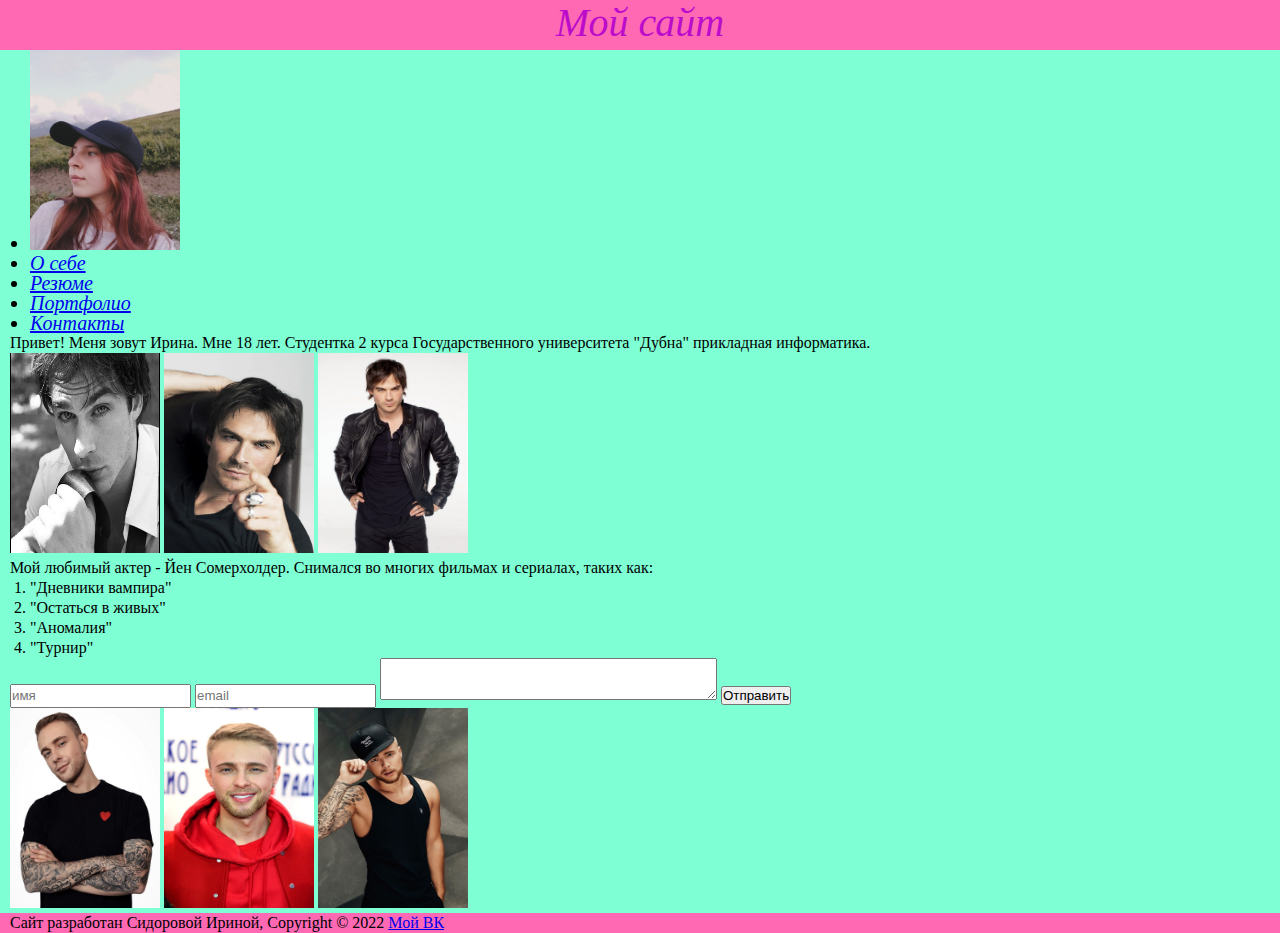
<file: DZ_1/index.html>
<!DOCTYPE html>
<html lang="zxx">
<head>
    <meta charset="UTF-8">
    <meta http-equiv="X-UA-Compatible" content="IE=edge">
    <meta name="viewport" content="width=device-width, initial-scale=1.0">
    <title>My site</title>
    <link href="./style.css" rel="stylesheet" type="text/css" />
</head>
<body>
<header class="txt1"> <div class="ob"> Мой сайт </div>
<div class="spisok">
    <ul>
        <li class="txt"><img class="kartinka" src= "./фото1.jpg"></li>
        <li class="txt"><a href ="#my">О себе</a></li>
        <li class="txt"><a href="#rez">Резюме</a></li>
        <li class="txt"><a href = "#port">Портфолио</a></li>
        <li class="txt"><a href="#credits">Контакты</a>
    </ul>
</div> </header>
<section id = "my"><div>Привет! Меня зовут Ирина. Мне 18 лет. Студентка 2 курса Государственного университета "Дубна" прикладная информатика. <br>
 <img class="kartinka1" src="./йен1.jpg"> <img class="kartinka1" src="./йен2.webp"> <img class="kartinka1" src="./йен3.jpg"> 
</div>
<div class="txt2"> Мой любимый актер - Йен Сомерхолдер. Снимался во многих фильмах и сериалах, таких как: <br></div>
<div class="txt3">
 <ol>
    <li>"Дневники вампира"</li>
    <li>"Остаться в живых"</li>
    <li>"Аномалия"</li>
    <li>"Турнир"</li>
 </ol> 
</div>
</section> 
<div class="forma">
<form id="rez"> <input type="text" placeholder = "имя" name ="Имя"> 
    <input type="email" placeholder = "email" name = "email" >
    <textarea name="comment" cols="40" rows="2"></textarea>
    <input name="example_button" type="button" value = "Отправить" />
 </form>
</div>
 <div class="krid">
 <p id ="port" > <img class="kartinka2" src="./крид1.jpg"> <img class="kartinka2" src="./крид2.jpg"> <img class="kartinka2" src="./крид3.jpg"> 
 </div>
<div class="foot">
<p id="credits">Сайт разработан Сидоровой Ириной, Copyright &copy; 2022 <a href="https://vk.com/iri__sss"> Мой ВК </a> </p> </div>
</body>
</html>
</file>
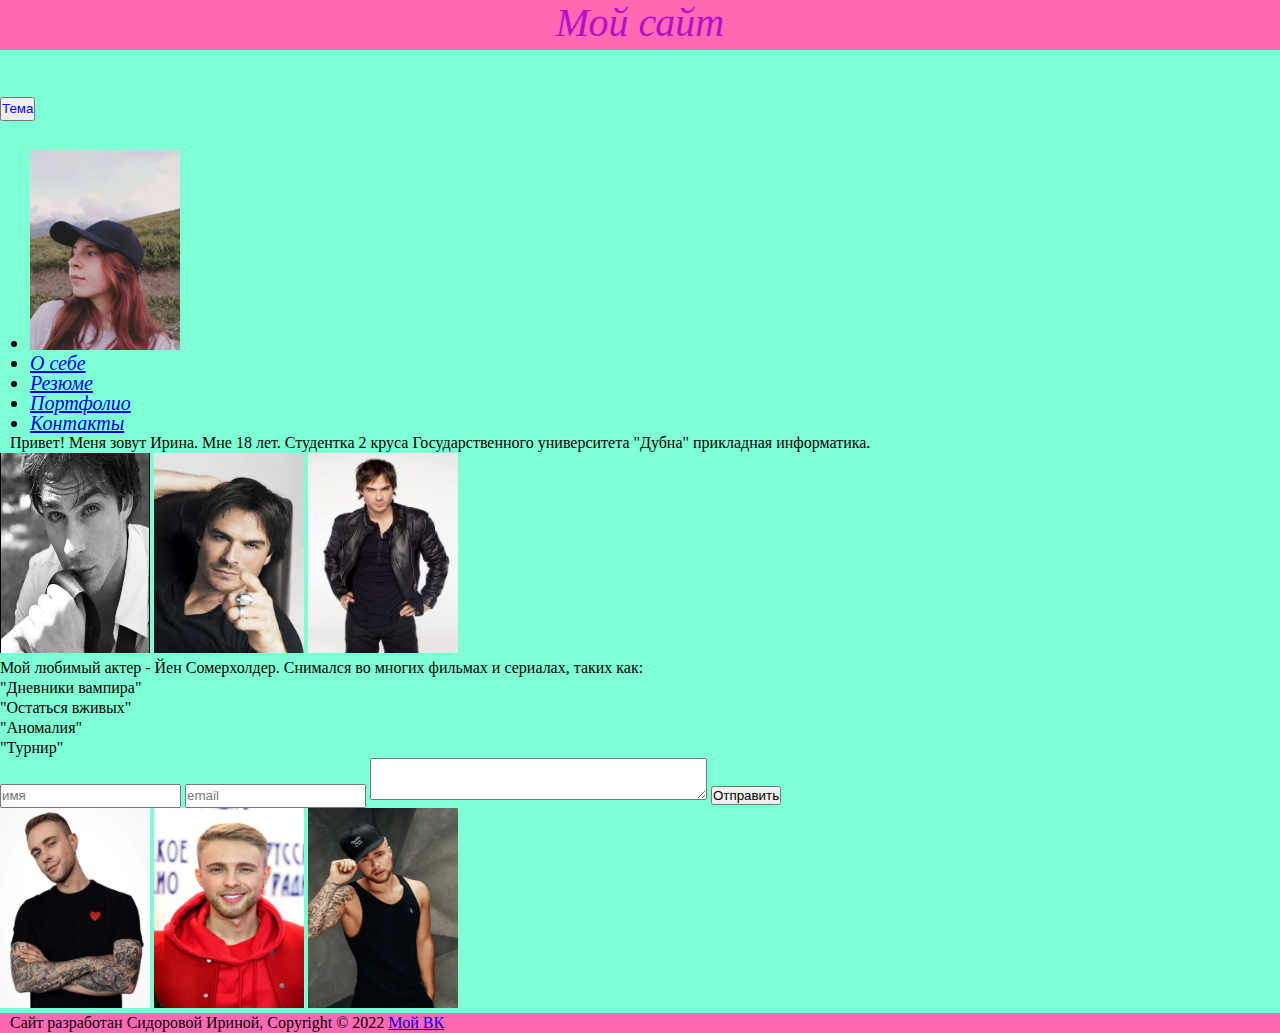
<file: DZ_2/index.html>
<!DOCTYPE html>
<html lang="zxx">
<head>
    <meta charset="UTF-8">
    <meta http-equiv="X-UA-Compatible" content="IE=edge">
    <meta name="viewport" content="width=device-width, initial-scale=1.0">
    <title>My site</title>
    <link href="./style.css" rel="stylesheet" type="text/css" />
</head>
<body>
    <header class="txt1"> <div id = "head_id" class="ob"> Мой сайт </div>
        <button id="btn">Тема</button>
        <div class="spisok">
    <ul>
        
        <li class="txt"><img class="kartinka" src= "./фото1.jpg"></li>
        <li class="txt"><a href="./index.html">О себе</a></li>
        <li class="txt"><a href="./rez.html">Резюме</a></li>
        <li class="txt"><a href="./port.html">Портфолио</a></li>
        <li class="txt"><a href="./cont.html">Контакты</a>
    </ul>
</div> </header>
<h1>
</h1>
<p id = "my">Привет! Меня зовут Ирина. Мне 18 лет. Студентка 2 круса Государственного университета "Дубна" прикладная информатика.</p>
<p> <img class="kartinka" src="./йен1.jpg"> <img class="kartinka" src="./йен2.webp"> <img class="kartinka" src="./йен3.jpg">
    <br>Мой любимый актер - Йен Сомерхолдер. Снимался во многих фильмах и сериалах, таких как:</p>
 <ol>
    <li>"Дневники вампира"</li>
    <li>"Остаться  вживых"</li>
    <li>"Аномалия"</li>
    <li>"Турнир"</li>
 </ol>
<p id="rez"> <input type="text" placeholder = "имя" name ="Имя">
    <input type="email" placeholder = "email" name = "email" >
    <textarea name="comment" cols="40" rows="2"></textarea>
    <input name="example_button" type="button" value = "Отправить" />
 </p>
 <p id ="port"> <img class="kartinka2" src="./крид1.jpg"> <img class="kartinka2" src="./крид2.jpg"> <img class="kartinka2" src="./крид3.jpg">
    <div id="foot_id" class="foot">
        <p id="credits">Сайт разработан Сидоровой Ириной, Copyright &copy; 2022 <a href="https://vk.com/iri__sss"> Мой ВК </a> </p> </div>
</body>
<script src="app.js"></script>
</html>
</file>
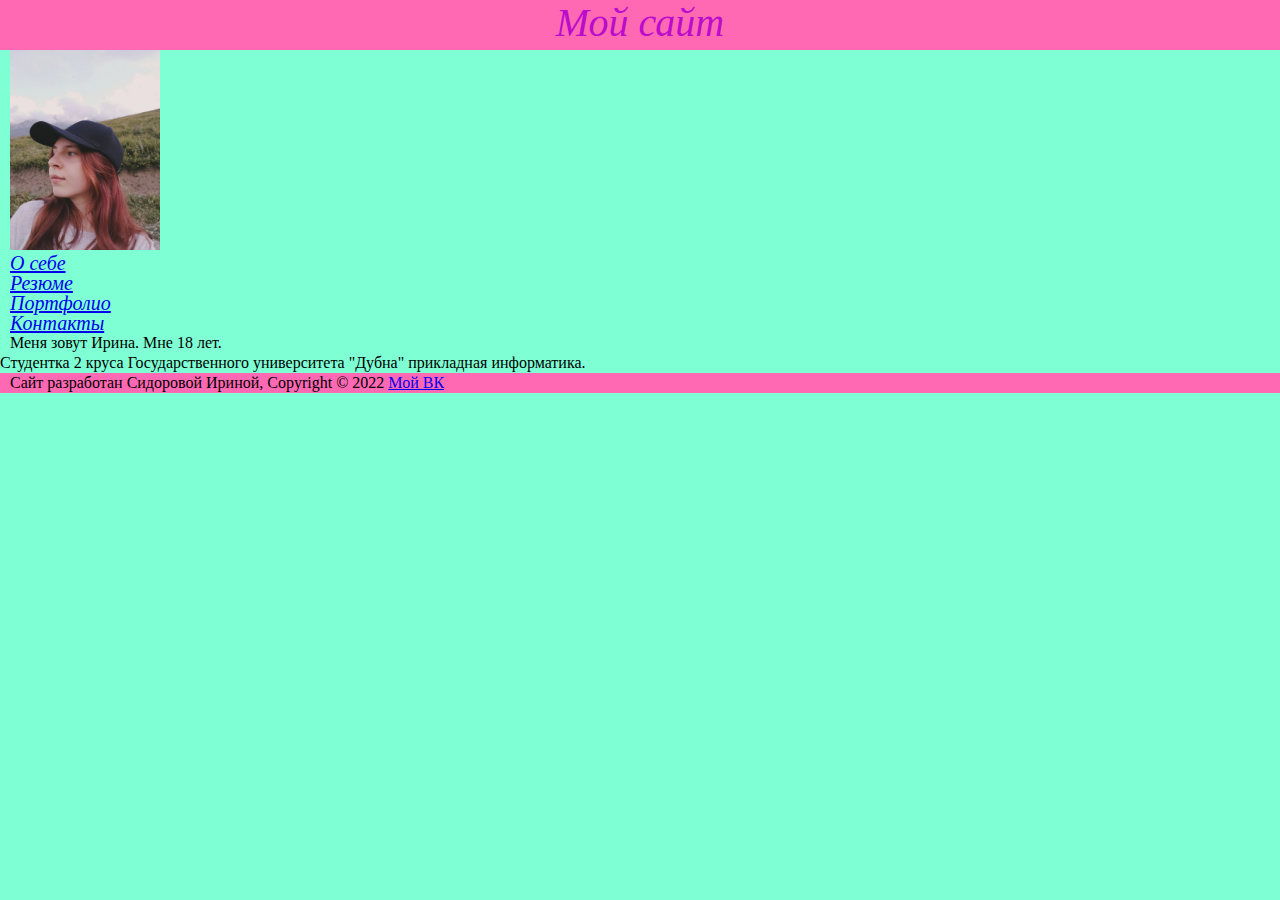
<file: DZ_2/cont.html>
<html lang="zxx">
<head>
    <meta charset="UTF-8">
    <meta http-equiv="X-UA-Compatible" content="IE=edge">
    <meta name="viewport" content="width=device-width, initial-scale=1.0">
    <title>My site</title>
    <link href="./style.css" rel="stylesheet" type="text/css" />
</head>
<body>
  <header class="txt1"> <div class="ob"> Мой сайт </div>
    <ul>
      <li class="txt"><img class="kartinka" src= "./фото1.jpg"></li>
      <li class="txt"><a href="./index.html">О себе</a></li>
      <li class="txt"><a href="./rez.html">Резюме</a></li>
      <li class="txt"><a href="./port.html">Портфолио</a></li>
      <li class="txt"><a href="./cont.html">Контакты</a>
    </ul>
    </header>
<p id = "my">Меня зовут Ирина. Мне 18 лет.</p>
<p> Студентка 2 круса Государственного университета "Дубна" прикладная информатика.</p>
</body>
<div class="foot">
  <p id="credits">Сайт разработан Сидоровой Ириной, Copyright &copy; 2022 <a href="https://vk.com/iri__sss"> Мой ВК </a> </p> </div>
</html>
</file>
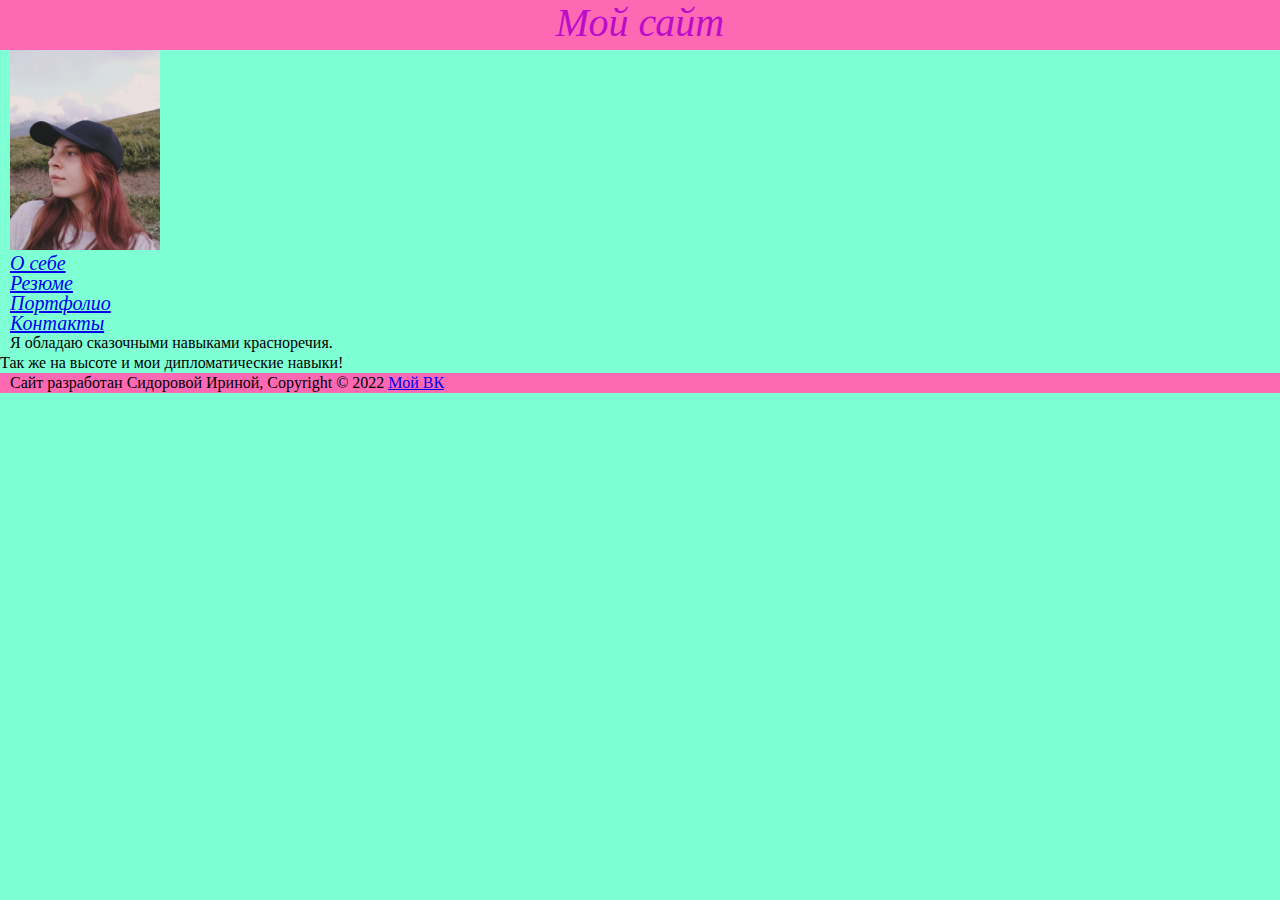
<file: DZ_2/port.html>
<html lang="zxx">
<head>
    <meta charset="UTF-8">
    <meta http-equiv="X-UA-Compatible" content="IE=edge">
    <meta name="viewport" content="width=device-width, initial-scale=1.0">
    <title>My site</title>
    <link href="./style.css" rel="stylesheet" type="text/css" />
</head>
<body>
  <header class="txt1"> <div class="ob"> Мой сайт </div>
    <ul>
      <li class="txt"><img class="kartinka" src= "./фото1.jpg"></li>
      <li class="txt"><a href="./index.html">О себе</a></li>
      <li class="txt"><a href="./rez.html">Резюме</a></li>
      <li class="txt"><a href="./port.html">Портфолио</a></li>
      <li class="txt"><a href="./cont.html">Контакты</a>
    </ul>
  </header>
<p id = "my">Я обладаю сказочными навыками красноречия.</p>
<p>Так же на высоте и мои дипломатические навыки!</p>
</body>
<div class="foot">
  <p id="credits">Сайт разработан Сидоровой Ириной, Copyright &copy; 2022 <a href="https://vk.com/iri__sss"> Мой ВК </a> </p> </div>
</html>
</file>
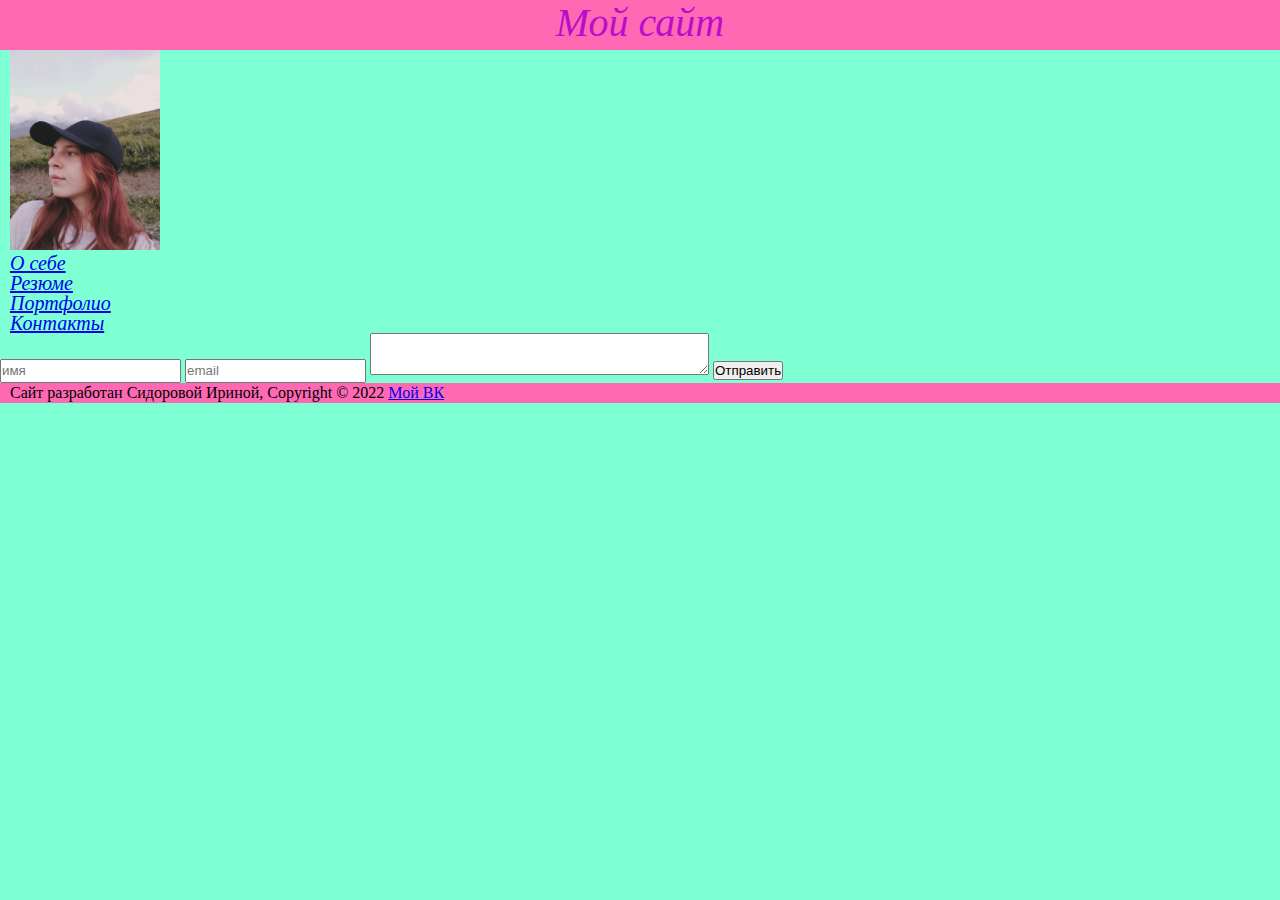
<file: DZ_2/rez.html>
<!DOCTYPE html>
<html lang="zxx">
<head>
    <meta charset="UTF-8">
    <meta http-equiv="X-UA-Compatible" content="IE=edge">
    <meta name="viewport" content="width=device-width, initial-scale=1.0">
    <title>My site</title>
    <link href="./style.css" rel="stylesheet" type="text/css" />
</head>
<body>
    <header class="txt1"> <div class="ob"> Мой сайт </div>
    <ul>
      <li class="txt"><img class="kartinka" src= "./фото1.jpg"></li>
      <li class="txt"><a href="./index.html">О себе</a></li>
      <li class="txt"><a href="./rez.html">Резюме</a></li>
      <li class="txt"><a href="./port.html">Портфолио</a></li>
      <li class="txt"><a href="./cont.html">Контакты</a>
    </ul>
</header>
<p id="rez"> <input type="text" placeholder = "имя" name ="Имя">
    <input type="email" placeholder = "email" name = "email" >
    <textarea name="comment" cols="40" rows="2"></textarea>
    <input name="example_button" type="button" value = "Отправить" />
 </p>
</body>
 <div class="foot">
    <p id="credits">Сайт разработан Сидоровой Ириной, Copyright &copy; 2022 <a href="https://vk.com/iri__sss"> Мой ВК </a> </p> </div>
 </html>
</file>
<file: DZ_1/style.css>
*{
    line-height: 20px;
    margin: 0;
	padding: 0;

}
.ob
{
    height: 50px;
    text-align: center;
    line-height: 45px; 
    vertical-align:middle;
    color: rgb(187, 12, 203);

    background-color: hotpink;
    display: flex;
	flex-direction: column;


}
.spisok
{
    margin-left: 20px;
}
.kartinka
{
    width: 150px;
    height: 200px;
    
    
}
.kartinka1
{
    width: 150px;
    height: 200px;
    
    
}
.kartinka2
{
    width: 150px;
    height: 200px;
}
.txt 
{
    font-size: 20px;
    margin-left: 10px;
    
}
.txt1
{
    font-size: 40px;
    font-style: oblique;
    line-height: 100px;
    
}
.txt2
{
    text-align:left;

}
.txt3
{

    margin-left: 20px;
}
.forma
{
    margin-left: 10px;
}
.foot
{
    background-color: hotpink;
    display: flex;
	flex-direction: column;
	min-height: 100%;
}
body{background-color: aquamarine;}
#credits
{
    margin-left: 10px;
}
#my 
{
margin-left: 10px;
}
#btn {
position: absolute;
width: 1000px;
}
.krid
{
    margin-left: 10px;
}
@media (orientation: landscape) {
    /* При горизонтальной ориентации фоновым цветом сайта будет белый */
        body {
           background:  aquamarine;
        }
    }
        
    @media (orientation: portrait) {
        /* При вертикальной ориентации фоновым цветом сайта будет чёрный */
        body
        {
            background: rgb(202, 107, 228);
        }
        .kartinka1
        {
            width: 250px;  /*ширина*/
            height: 300px; /*высота*/
        }
        .kartinka2
        {
            width: 250px;  /*ширина*/
            height: 300px; /*высота*/
        }

    }
</file>
<file: DZ_2/style.css>
*{
    line-height: 20px;
    margin: 0;
	padding: 0;

}
.ob
{
    height: 50px;
    text-align: center;
    line-height: 45px; 
    vertical-align:middle;
    color: rgb(187, 12, 203);

    background-color: hotpink;
    display: flex;
	flex-direction: column;


}
.spisok
{
    margin-left: 20px;
}
.kartinka
{
    width: 150px;
    height: 200px;
    
    
}
.kartinka1
{
    width: 150px;
    height: 200px;
    
    
}
.kartinka2
{
    width: 150px;
    height: 200px;
}
.txt 
{
    font-size: 20px;
    margin-left: 10px;
    
}
.txt1
{
    font-size: 40px;
    font-style: oblique;
    line-height: 100px;
    
}
.txt2
{
    text-align:left;

}
.txt3
{

    margin-left: 20px;
}
.forma
{
    margin-left: 10px;
}
.foot
{
    background-color: hotpink;
    display:flex;
    position: absolute;
	flex-direction:column;
    width: 100%;
    flex-grow: 1;
}
body{background-color: aquamarine;}
#credits
{
    margin-left: 10px;
}
#my 
{
margin-left: 10px;
}
.krid
{
    margin-left: 10px;
}
#btn {
    color:blue;
    
}
@media (orientation: landscape) {
    /* При горизонтальной ориентации фоновым цветом сайта будет белый */
        body {
           background:  aquamarine;
        }
    }
        
    @media (orientation: portrait) {
        /* При вертикальной ориентации фоновым цветом сайта будет чёрный */
        body
        {
            background: rgb(202, 107, 228);
        }
        .kartinka1
        {
            width: 250px;  /*ширина*/
            height: 300px; /*высота*/
        }
        .kartinka2
        {
            width: 250px;  /*ширина*/
            height: 300px; /*высота*/
        }

    }
</file>
